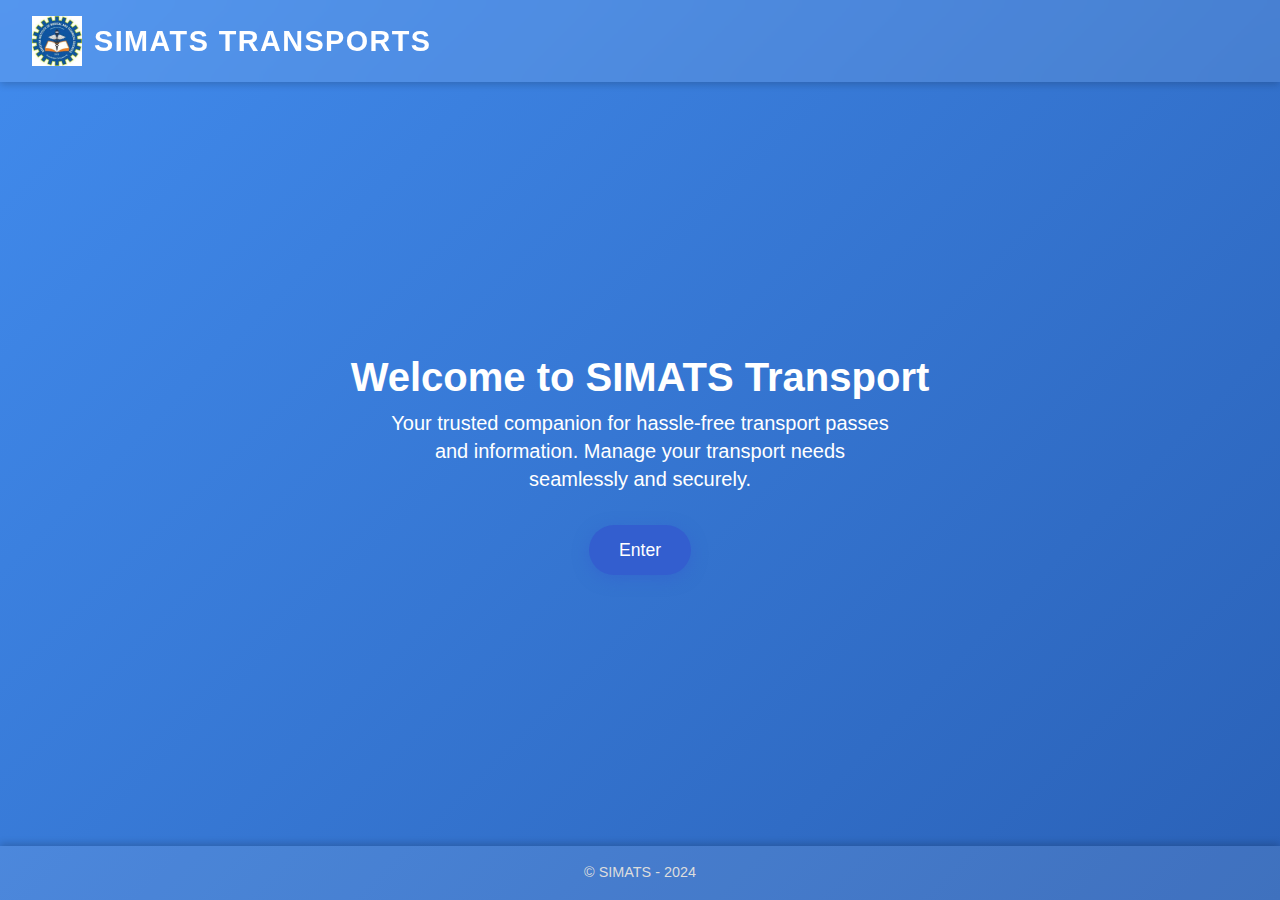
<file: index.html>
<!DOCTYPE html>
<html lang="en">

<head>
    <meta charset="UTF-8" />
    <meta name="viewport" content="width=device-width, initial-scale=1" />
    <title>Welcome to SIMATS Transport</title>
    <link href="https://cdn.jsdelivr.net/npm/bootstrap@5.3.0/dist/css/bootstrap.min.css" rel="stylesheet" />
    <link href="https://cdnjs.cloudflare.com/ajax/libs/font-awesome/4.7.0/css/font-awesome.min.css" rel="stylesheet" />
    <link rel="icon" type="image/x-icon" href="img/favicon.ico" />
    <style>
        body {
            background: linear-gradient(135deg, #418bed, #2a61b7);
            color: white;
            height: 100vh;
            margin: 0;
            font-family: 'Segoe UI', Tahoma, Geneva, Verdana, sans-serif;
            display: flex;
            flex-direction: column;
        }

        header {
            padding: 1rem 2rem;
            display: flex;
            align-items: center;
            background: rgba(255 255 255 / 0.1);
            backdrop-filter: blur(10px);
            box-shadow: 0 2px 8px rgb(0 0 0 / 0.2);
        }

        .logo img {
            height: 50px;
            margin-right: 12px;
        }

        .logo h1 {
            font-size: 1.8rem;
            font-weight: 700;
            margin: 0;
            letter-spacing: 0.05em;
        }

        main {
            flex: 1;
            display: flex;
            flex-direction: column;
            justify-content: center;
            align-items: center;
            text-align: center;
            padding: 20px;
        }

        h2 {
            font-weight: 700;
            font-size: 2.5rem;
            margin-bottom: 0.5rem;
        }

        p.lead {
            font-size: 1.25rem;
            margin-bottom: 2rem;
            max-width: 500px;
            line-height: 1.4;
        }

        .btn-primary {
            background-color: #335ecf;
            border: none;
            padding: 12px 30px;
            font-size: 1.1rem;
            border-radius: 30px;
            box-shadow: 0 4px 15px rgba(51, 94, 207, 0.5);
            transition: background-color 0.3s ease;
        }

        .btn-primary:hover,
        .btn-primary:focus {
            background-color: #1f3eb8;
        }

        footer {
            text-align: center;
            padding: 1rem 0;
            background: rgba(255 255 255 / 0.1);
            color: #ddd;
            font-size: 0.9rem;
            user-select: none;
            box-shadow: 0 -2px 8px rgb(0 0 0 / 0.2);
        }

        @media (max-width: 576px) {
            h2 {
                font-size: 2rem;
            }

            p.lead {
                font-size: 1rem;
            }

            .btn-primary {
                padding: 10px 25px;
                font-size: 1rem;
            }
        }
    </style>
</head>

<body>

<header>
    <div class="logo d-flex align-items-center">
        <img src="clglogo.jpeg" alt="SIMATS Logo" />
        <h1>SIMATS TRANSPORTS</h1>
    </div>
</header>

<main>
    <h2>Welcome to SIMATS Transport</h2>
    <p class="lead">
        Your trusted companion for hassle-free transport passes and information. Manage your transport needs seamlessly and securely.
    </p>
    <a href="/Home/home.html" class="btn btn-primary" role="button" aria-label="Enter SIMATS Transport Home">Enter</a>
</main>

<footer>
    &copy; SIMATS - 2024
</footer>

<script src="https://cdn.jsdelivr.net/npm/bootstrap@5.3.0/dist/js/bootstrap.bundle.min.js"></script>
</body>

</html>
</file>
